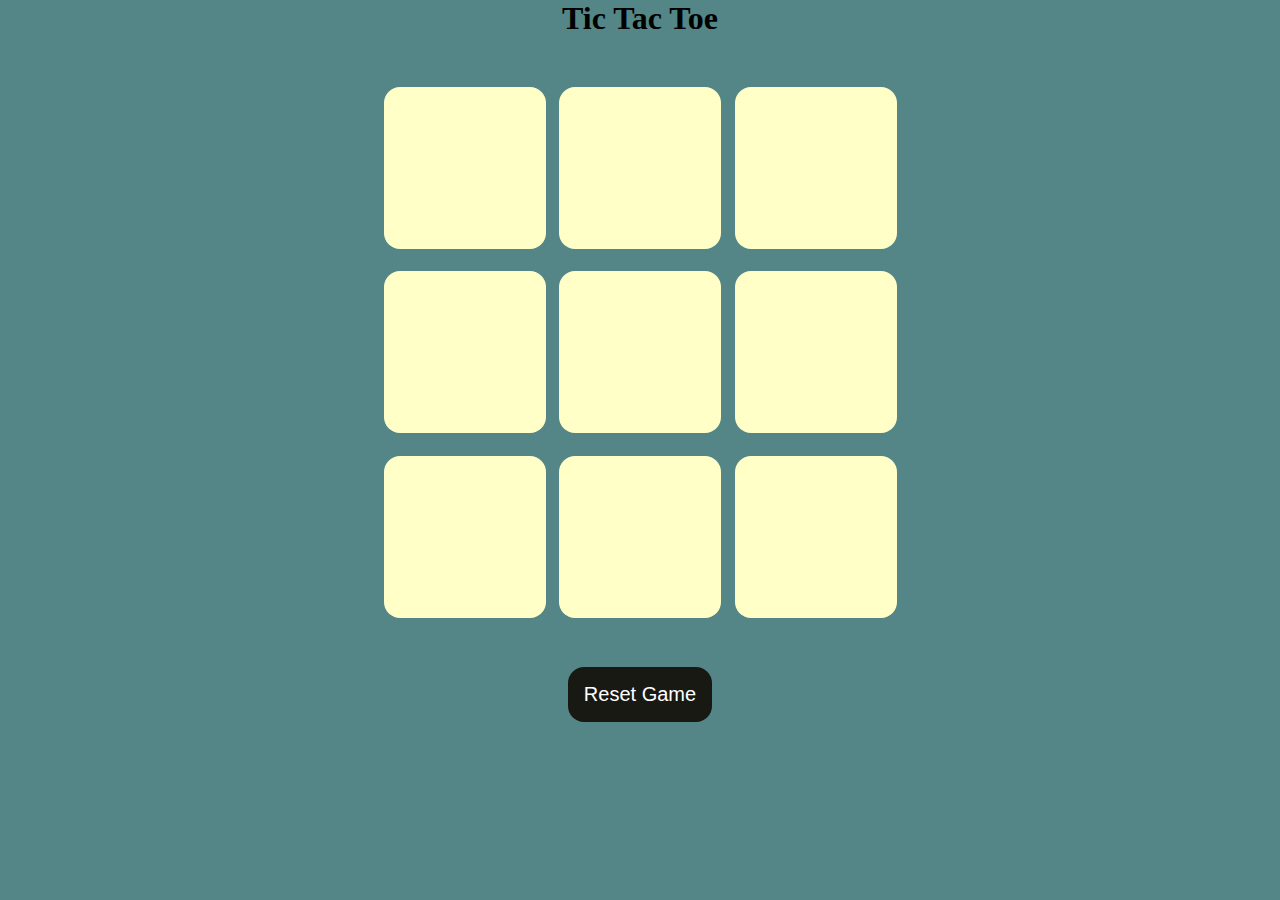
<file: index.html>
<!DOCTYPE html>
<html lang="en">
<head>
    <meta charset="UTF-8">
    <meta name="viewport" content="width=device-width, initial-scale=1.0">
    <title>Tic-Tac-Toe Games</title>
    <link rel="stylesheet" href="style.css">
</head>
<body>
    <div class="msg-container hide">
        <p id="msg"> Winner </p>
        <button id="new-btn">New Game</button>

    </div>
    <main>
        <h1> Tic Tac Toe </h1>
        <div class="container">
            <div class="game">
                <button class="box"></button>
                <button class="box"></button>
                <button class="box"></button>
                <button class="box"></button>
                <button class="box"></button>
                <button class="box"></button>
                <button class="box"></button>
                <button class="box"></button>
                <button class="box"></button>
            </div>
        </div>
        <button id="reset-btn">Reset Game</button>
    </main>

    <script src="apps.js"></script>
</body>
</html>
</file>
<file: style.css>
*{
    margin: 0;
    padding: 0;
}

body{
    background-color: #548687;
    text-align: center;
}

.container{
    height: 70vh;
    display: flex;
    justify-content: center;
    align-items: center;
}

.game{
    height: 60vmin;
    width: 60vmin;
    display: flex;
    flex-wrap: wrap;
    justify-content: center;
    align-items: center;
    gap: 1.5vmin;
}

.box{
    height: 18vmin;
    width: 18vmin;
    border-radius: 1rem;
    border: none;
    box-shadow: 0 0 1rem rgba(0, 0, o, 0.3);
    font-size: 8vmin;
    color: #b0413e;
    background-color: #ffffc7;
}

#reset-btn{
    padding: 1rem;
    font-size: 1.25rem;
    background-color: #191913;
    color: #fff;
    border-radius: 1rem;
    border: none;
}
#new-btn{
    padding: 1rem;
    font-size: 1.25rem;
    background-color: #191913;
    color: #fff;
    border-radius: 1rem;
    border: none;
}

#msg{
    color: #ffffc7;
    font-size: 7vmin;
}

.msg-container{
    height: 100vmin;
    display: flex;
    justify-content: center;
    align-items: center;
    flex-direction: column;
    gap: 5rem;
}

.hide{
    display: none;
}
</file>
